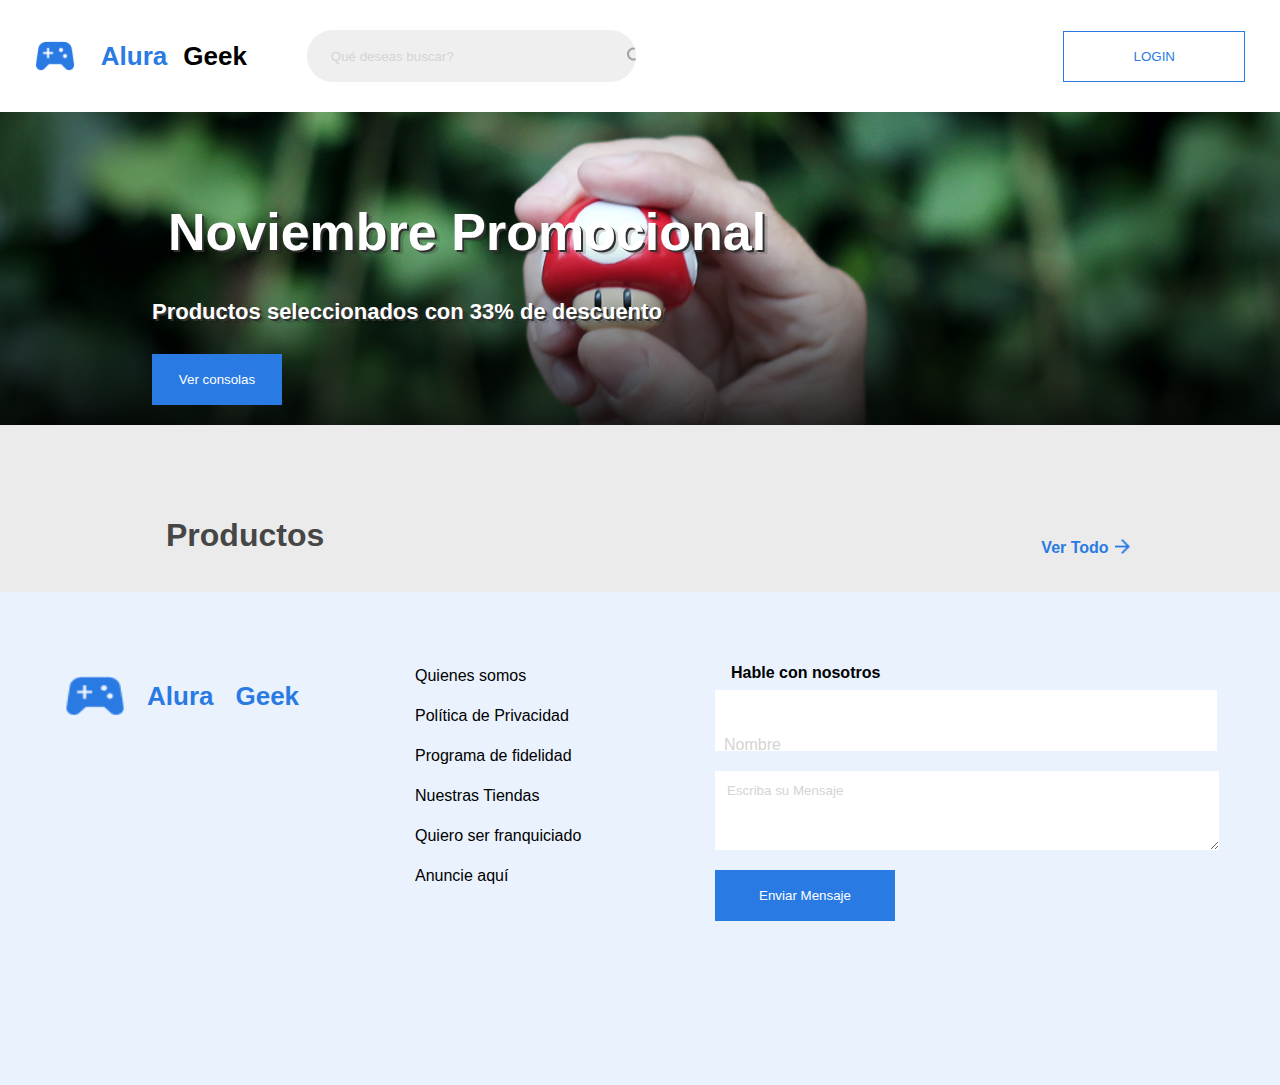
<file: screens/index.html>
<!DOCTYPE html>
<html lang="ES">
  <head>
    <meta charset="UTF-8" />
    <meta http-equiv="X-UA-Compatible" content="IE=edge" />
    <meta name="viewport" content="width=device-width, initial-scale=1.0" />
    <link rel="stylesheet" href="../styles/style.css" />
    <link rel="stylesheet" href="../styles/lista-productos.css">
    <link rel="preconnect" href="https://fonts.googleapis.com" />
    <link rel="preconnect" href="https://fonts.gstatic.com" crossorigin />
    <link href="https://fonts.googleapis.com/css2?family=Raleway:wght@400;500&display=swap" rel="stylesheet"/>
    <title>Alura Geek</title>
  </head>
  <body>
    <header>
      <nav>
        <div class="logo-busqueda">
          <div class="logo">
            <img src="../assets/logo.png" alt="logo" />
            <p class="logo-azul">Alura</p>
            <p>Geek</p>
          </div>
          <input i type="text" placeholder="Qué deseas buscar?" />
        </div>
        <div class="login">
          <a href="login.html"><button type="submit">Login</button></a>
        </div>
      </nav>
    </header>

    <section class="destaque">
      <div class="banner">
        <h1>Noviembre Promocional</h1>
        <h4>Productos seleccionados con 33% de descuento</h4>
        <a href="producto.html"><button class="menu__btn">Ver consolas</button></a>
      </div>
    </section>

    <section class="general-prods">
      <div class="prod-titulo">
        <div class="titulo">
          <p>Productos</p>
        </div>
        <div class="mostrar-mas">
          <a href="producto.html">
          <div class="div-verTodo">
            Ver Todo <img class="verTodo" src="../assets/Vector.png" alt="seta" />
          </div>
        </a>
        </div>
      </div>
      <section class="seccion-productos" data-product>

      </section>
    </section>

    <section class="contacto">
      <div class="referencia">
        <img src="../assets/logo.png" alt="logo" />
        <p>Alura</p>
        <p>Geek</p>
      </div>
      <div class="links-utiles">
        <a href="">Quienes somos</a>
        <a href="">Política de Privacidad</a>
        <a href="">Programa de fidelidad</a>
        <a href="">Nuestras Tiendas</a>
        <a href="">Quiero ser franquiciado</a>
        <a href="">Anuncie aquí</a>
      </div>

      <div class="form">
        <p>Hable con nosotros</p>
        <div class="label-float">
          <input
            type="text"
            name="Nombre"
            id="Nombre"
            class="input-nombre"
            placeholder=""
          />
          <label for="Nombre" class="label-nombre">Nombre</label>
        </div>
        <textarea
          name="mensaje"
          id="msg"
          cols="5"
          rows="5"
          placeholder="Escriba su Mensaje"
        ></textarea>
        <button>Enviar Mensaje</button>
      </div>
    </section>
    <script type="module" src="../controllers/productos-controller.js"></script>
    <script src="../screens/edit-product.html"></script>
  </body>
</html>
</file>
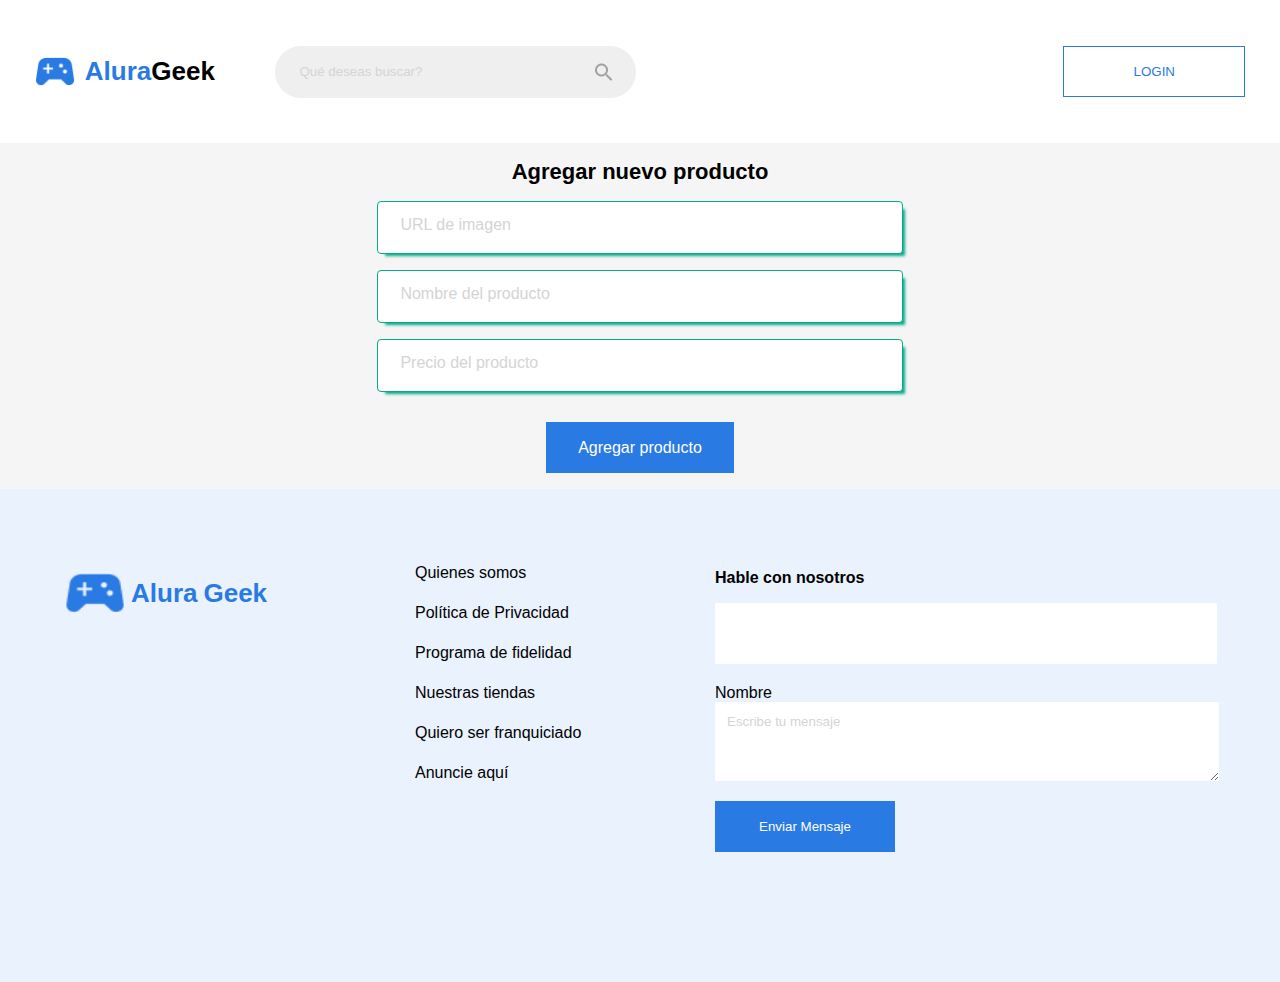
<file: screens/add-products.html>
<!DOCTYPE html>
<html lang="ES">
<head>
  <meta charset="UTF-8" />
  <meta http-equiv="X-UA-Compatible" content="IE=edge" />
  <meta name="viewport" type='text/css' content="width=device-width, initial-scale=1.0" />
  <link rel="preconnect" href="https://fonts.googleapis.com" />
  <link rel="preconnect" href="https://fonts.gstatic.com" crossorigin />
  <link href="https://fonts.googleapis.com/css2?family=Fira+Code:wght@700&display=swap">
  <link rel="shortcut icon" type="imagex/png" href="../assets/Logo.svg" width="16" height="16">
  <link rel="stylesheet" href="../styles/style.css" />
  <link rel="stylesheet" href="../styles/add-products.css" />
  <title>Alura Geek</title>
  </head>
  <body>
    <header>
      <nav>
        <div class="logo-busqueda">
          <div class="logo">
            <img src="../assets/logo.png" alt="logo" />
            <p class="logo-azul">Alura</p>
            <p>Geek</p>
          </div>
          <input i type="text" placeholder="Qué deseas buscar?" />
        </div>
        <div class="login">
          <a href="login.html"><button type="submit">Login</button></a>
        </div>
      </nav>
    </header>
    <main>
      <section class="product-add">
        <div class="product-add_title">Agregar nuevo producto</div>
        <form class="form-cadastro" data-form>
          <input
            class="product-add_input__url"
            type="text"
            placeholder="URL de imagen"
            required
            data-url
          />
          <input
            class="product-add_input__name"
            type="text"
            placeholder="Nombre del producto"
            required
            data-nombre
          />
          <input
            class="product-add_input__price"
            type="text"
            placeholder="Precio del producto"
            required
            data-precio
          />
          <button type="submit" class="product-add_btn">
            Agregar producto
          </button>
        </form>
      </section>
    </main>
  </body>
  <section class="contacto">
    <div class="referencia">
      <img src="../assets/logo.png" alt="logo" />
      <p>Alura</p>
      <p>Geek</p>
    </div>
    <div class="links-utiles">
      <a href="">Quienes somos</a>
      <a href="">Política de Privacidad</a>
      <a href="">Programa de fidelidad</a>
      <a href="">Nuestras tiendas</a>
      <a href="">Quiero ser franquiciado</a>
      <a href="">Anuncie aquí</a>
    </div>

    <div class="form">
      <p>Hable con nosotros</p>
      <div class="label-float">
        <input
          type="text"
          name="Nombre"
          id="Nombre"
          class="input-nome"
          placeholder=""
        />
        <label for="Nombre" class="label-nome">Nombre</label>
      </div>
      <textarea
        name="mensaje"
        id="msg"
        cols="5"
        rows="5"
        placeholder="Escribe tu mensaje"
      ></textarea>
      <button>Enviar Mensaje</button>
    </div>
  </section>
  <script type="module" src="../controllers/crea-productos-controller.js"></script>
</html>
</file>
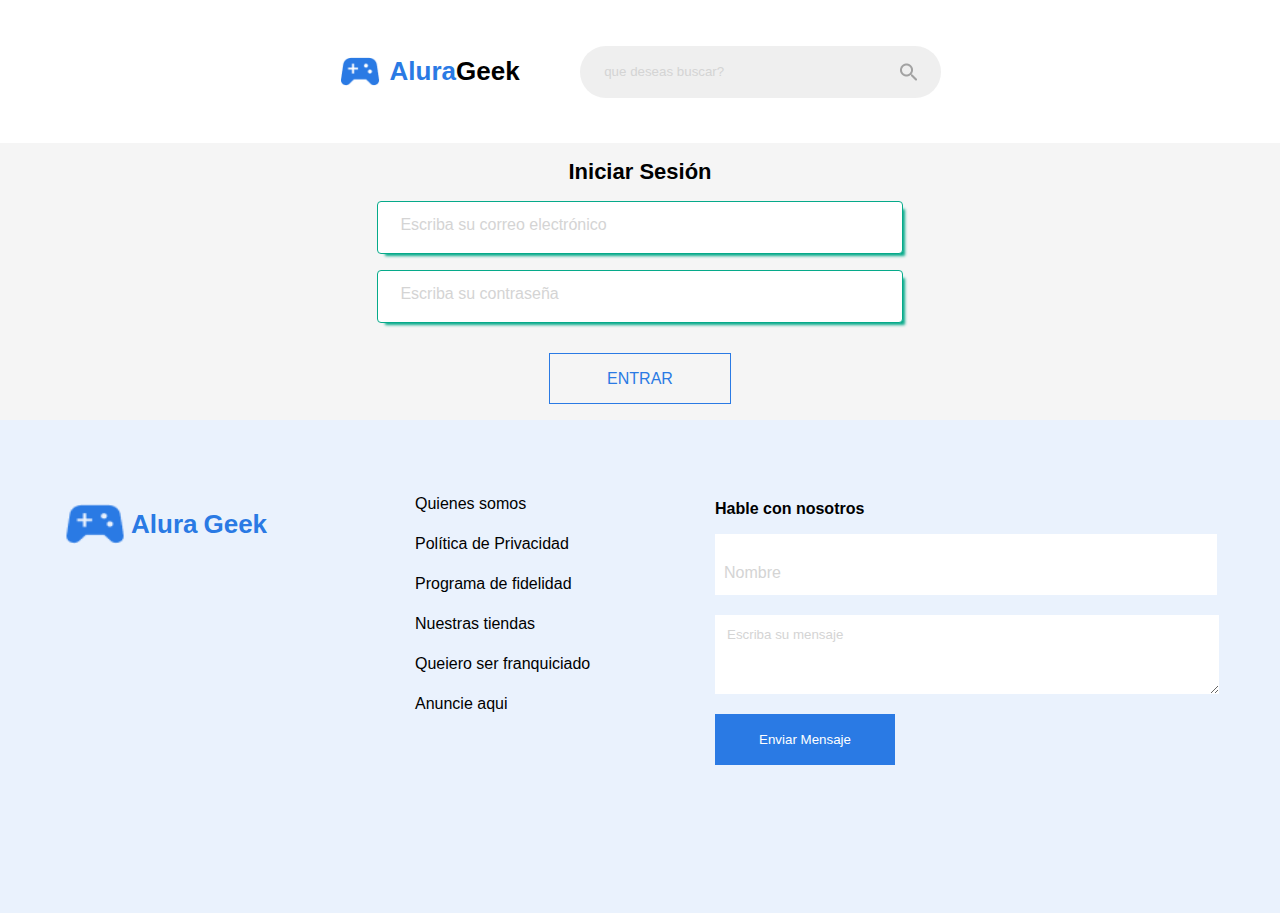
<file: screens/login.html>
<!DOCTYPE html>
<html lang="ES">
  <head>
    <meta charset="UTF-8" />
    <meta http-equiv="X-UA-Compatible" content="IE=edge" />
    <meta name="viewport" type="text/css" content="width=device-width, initial-scale=1.0"/>
    <link rel="preconnect" href="https://fonts.googleapis.com" />
    <link rel="preconnect" href="https://fonts.gstatic.com" crossorigin />
    <link href="https://fonts.googleapis.com/css2?family=Fira+Code:wght@700&display=swap"/>
    <link rel="stylesheet" href="../styles/style.css" />
    <link rel="stylesheet" href="../styles/login.css" />
    <title>Alura Geek</title>
  </head>
  <body>
    <header>
      <nav>
        <div class="logo-busqueda">
          <div class="logo">
            <img src="../assets/logo.png" alt="logo" />
            <p class="logo-azul">Alura</p>
            <p>Geek</p>
          </div>
          <input i type="text" placeholder="que deseas buscar?" />
        </div>
      </nav>
    </header>
    <main>
      <section class="login">
        <div class="login_title">Iniciar Sesión</div>
        <form action="#" class="form-cadastro" data-form>
          <input
            class="login_input__url"
            type="text"
            placeholder="Escriba su correo electrónico"
            required
            data-email
          />
          <input
            class="login_input__name"
            type="password"
            placeholder="Escriba su contraseña"
            required
            data-password
          />
          <button type="submit" class="login_btn">Entrar</button>
        </form>
      </section>
    </main>
  </body>
  <section class="contacto">
    <div class="referencia">
      <img src="../assets/logo.png" alt="logo" />
      <p>Alura</p>
      <p>Geek</p>
    </div>
    <div class="links-utiles">
      <a href="">Quienes somos</a>
      <a href="">Política de Privacidad</a>
      <a href="">Programa de fidelidad</a>
      <a href="">Nuestras tiendas</a>
      <a href="">Queiero ser franquiciado</a>
      <a href="">Anuncie aqui</a>
    </div>

    <div class="form">
      <p>Hable con nosotros</p>
      <div class="label-float">
        <input
          type="text"
          name="Nombre"
          id="Nombre"
          class="input-nome"
          placeholder=""
        />
        <label for="Nombre" class="label-nombre">Nombre</label>
      </div>
      <textarea
        name="mensaje"
        id="msg"
        cols="5"
        rows="5"
        placeholder="Escriba su mensaje"
      ></textarea>
      <button>Enviar Mensaje</button>
    </div>
  </section>
  <script type="module" src="../controllers/login-controller.js"></script>
</html>
</file>
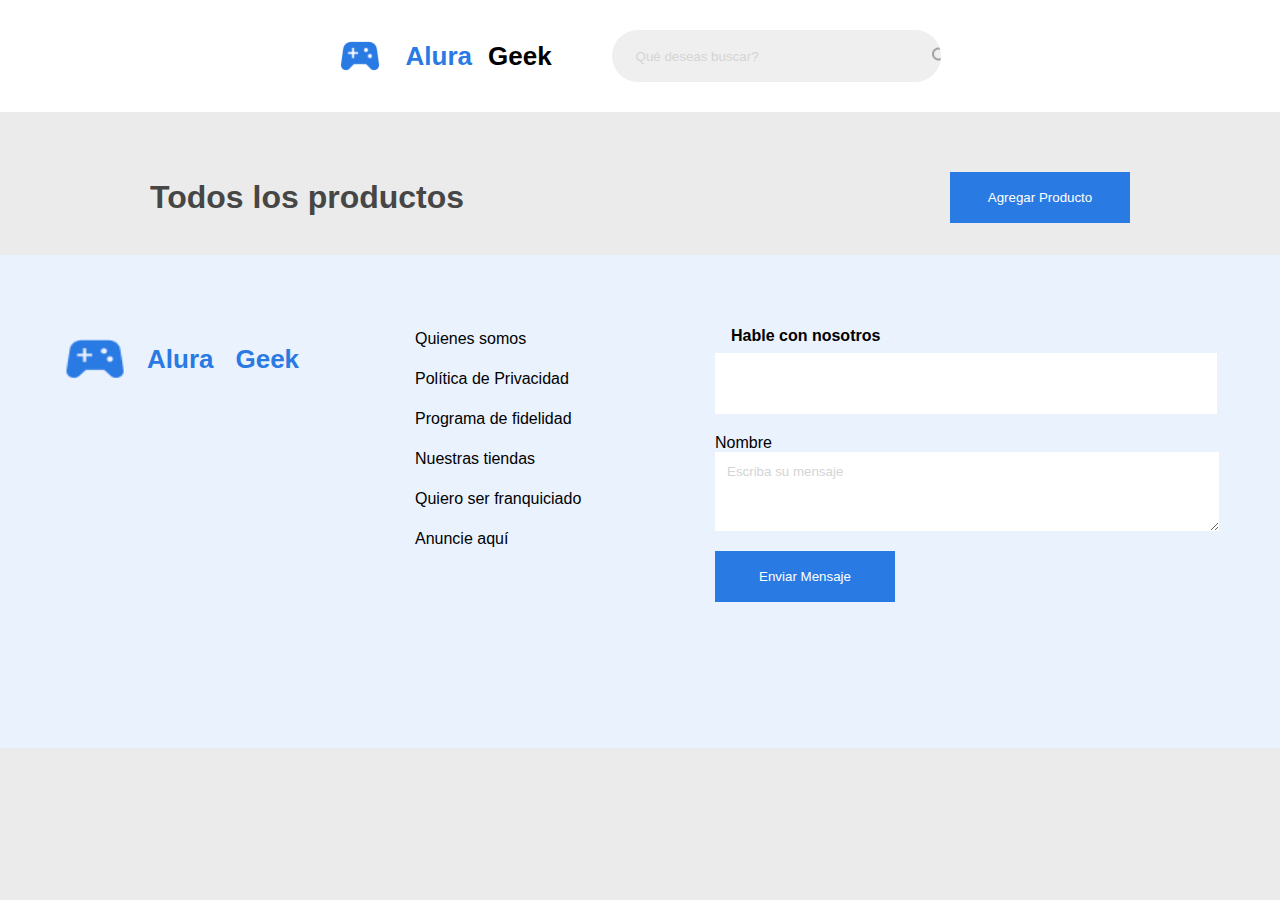
<file: screens/producto.html>
<!DOCTYPE html>
<html lang="ES">
  <head>
    <meta charset="UTF-8" />
    <meta http-equiv="X-UA-Compatible" content="IE=edge" />
    <meta name="viewport" content="width=device-width, initial-scale=1" />
    <link rel="preconnect" href="https://fonts.googleapis.com" />
    <link rel="preconnect" href="https://fonts.gstatic.com" crossorigin />
    <link href="https://fonts.googleapis.com/css2?family=Fira+Code:wght@700&display=swap"/>
    <link rel="stylesheet" href="../styles/style.css" />
    <link rel="stylesheet" href="../styles/products.css">
    <title>Alura Geek</title>
  </head>
  <body>
    <header>
      <nav>
        <div class="logo-busqueda">
          <div class="logo">
            <img src="../assets/logo.png" alt="logo" />
            <a href="index.html"><p class="logo-azul">Alura</p></a>
            <p>Geek</p>
          </div>
          <input i type="text" placeholder="Qué deseas buscar?" />
        </div>
      </nav>
    </header>

    <section class="general-products">
      <div class="products_title">
        <span>Todos los productos</span> 
        <a href="../screens/add-products.html"> <button class="product-button">Agregar Producto</button> </a>
      </div>

      <section class="products-section" data-allProducts>
        
      </section>
    </section>
    
    <section class="contacto">
      <div class="referencia">
        <img src="../assets/logo.png" alt="logo" />
        <p>Alura</p>
        <p>Geek</p>
      </div>
      <div class="links-utiles">
        <a href="">Quienes somos</a>
        <a href="">Política de Privacidad</a>
        <a href="">Programa de fidelidad</a>
        <a href="">Nuestras tiendas</a>
        <a href="">Quiero ser franquiciado</a>
        <a href="">Anuncie aquí</a>
      </div>

      <div class="form">
        <p>Hable con nosotros</p>
        <div class="label-float">
          <input
            type="text"
            name="Nombre"
            id="Nombre"
            class="input-nombre"
            placeholder=""
          />
          <label for="Nombre" class="label-nome">Nombre</label>
        </div>
        <textarea
          name="mensaje"
          id="msg"
          cols="5"
          rows="5"
          placeholder="Escriba su mensaje"
        ></textarea>
        <button>Enviar Mensaje</button>
      </div>
    </section>

  <script type="module" src="../controllers/lista-productos.js"></script>
</body>
</html>
</file>
<file: styles/style.css>
/*---------------Variaveis---------------*/

:root {
  --bg-color: #ebebeb;
  --input-placeholder: #d4d4d4;
  --input-bg: #efefef;
  --texto-destaque: #ffff;
  --azul-destaque: #2a7ae4;
  --bg-contacto: #eaf2fd;
  font-family: "Releway", sans-serif;
}

/*---------------Normaliza - Reset-CSS---------------*/

body {
  margin: 0;
  padding: 0;
  box-sizing: border-box;
  font-family: "Releway", sans-serif;
  background-color: var(--bg-color);
  scroll-behavior: smooth;
}

/*---------------Padrão de projeto---------------*/

 textarea:focus,
input:focus {
  box-shadow: 0 0 0 0;
  border: 0 none;
  outline: 0;
}

input::placeholder,
textarea::placeholder {
  color: var(--input-placeholder);
  padding: 2%;
}

a {
  text-decoration: none;
  color: var(--azul-destaque);
  font-weight: 800;
  font-family: "Releway", sans-serif;
}

button {
  cursor: pointer;
}

/*---------------Header---------------*/

header {
  padding: 30px;
  background-color: var(--texto-destaque);
}

nav {
  display: flex;
  align-items: center;
  justify-content: space-around;
  flex-direction: row;
}

.logo-busqueda {
  width: 601px;
  display: flex;
  align-items: center;
  justify-content: space-between;
}

.logo {
  display: flex;
  align-items: center;
}

.logo img {
  height: 29.17px;
  width: 40.02px;
}

.logo p {
  font-size: 26px;
  font-weight: bolder;
}

.logo .logo-azul {
  margin-left: 10px;
  color: var(--azul-destaque);
}

.logo-busqueda input {
  margin-left: 10%;
  width: 393px;
  height: 40px;
  border-radius: 30px;
  padding: 1% 3%;
  border: none;
  background-color: var(--input-bg);
  background-image: url("../assets/lupa.png");
  background-repeat: no-repeat;
  background-position: right;
  background-position-x: 320px;
}

.login {
  width: 600px;
  display: flex;
  justify-content: end;
}

.login button {
  width: 182px;
  height: 51px;
  background: none;
  border: solid 1px var(--azul-destaque);
  color: var(--azul-destaque);
  text-transform: uppercase;
}

.login button:hover {
  border: none;
  background-color: #06AA8a;
  transition: all;
    transition-duration: 300ms;
  color: var(--texto-destaque);
}

/*---------------Formulario Footer---------------*/

.contacto {
  background-color: var(--bg-contacto);
  display: flex;
  height: 365px;
  justify-content: center;
  padding: 64px 0;
}

.referencia {
  display: flex;
  width: 350px;
  margin: 20px 0 0 0;
}

.referencia img {
  width: 60px;
  height: 40px;
}

.img-crud {
  width: 250px;
  height: 200px;
}

.referencia p {
  font-size: 26px;
  font-weight: bolder;
  color: var(--azul-destaque);
  margin-top: 5px;
  margin-left: 6px;
}

.links-utiles {
  display: flex;
  flex-direction: column;
  line-height: 40px;
  width: 200px;
  margin-right: 100px;
}

.links-utiles a {
  color: black;
  font-weight: normal;
}

.form {
  display: flex;
  flex-direction: column;
  position: relative;
  width: 500px;
}

.form p {
  font-weight: bolder;
}

.form input {
  width: 475px;
  position: relative;
  height: 56px;
  border: transparent;
  margin-bottom: 20px;
  box-sizing: content-box;
  padding: 0.5% 2.7%;
  color: var(--azul-destaque);
}

.form input:hover {
  border-bottom: solid 2px var(--azul-destaque);
  transition: linear 1s;
}

.label-nombre {
  width: 100%;
  position: absolute;
  color: var(--input-placeholder);
  top: 80px;
  left: 9px;
  transition: 0.5s;
}

.input-nombre:focus + .label-nombre {
  top: 64px;
  font-size: 14px;
  z-index: 2;
  transition: 0.2s;
  color: var(--azul-destaque);
}

.form textarea {
  width: 100%;
  font-family: "Relaway", sans-serif;
  border: transparent;
  color: var(--azul-destaque);
  margin-bottom: 20px;
}

.form button {
  background-color: var(--azul-destaque);
  border: none;
  color: var(--texto-destaque);
  height: 51px;
  width: 180px;
}
</file>
<file: styles/lista-productos.css>
.destaque {
	height: 315px;
	background-image: url(../assets/banner-image.png);
	background-size: 100vw;
	background-repeat: no-repeat;
	padding: 32px 32px 0px 32px;
  }

  .banner {
	width: 751px;
	height: 261px;
	padding-left: 120px;
	display: flex;
	flex-direction: column;
	justify-content: end;
  }

  .banner h1 {
	color: var(--texto-destaque);
	font-size: 52px;
	font-weight: bold;
	text-shadow: 2px 2px 0px #323131, 5px 4px 0px rgb(0 0 0 / 15%);
	flex-wrap: wrap;
  }

  .banner h4 {
	color: var(--texto-destaque);
	font-size: 22px;
	font-weight: bold;
	text-shadow: 2px 2px 0px #323131, 5px 4px 0px rgb(0 0 0 / 15%);
	flex-wrap: wrap;
  }

  .banner button {
	background-color: var(--azul-destaque);
	border: none;
	color: var(--texto-destaque);
	height: 51px;
	width: 130px;
	flex-wrap: wrap;
  }

  /*-----------------------Main-----------------------*/

  .general-prods {
	height: 100%;
	display: flex;
	flex-direction: column;
	margin: 0 auto;
  }

  .seccion-productos {
	height: 100%;
	padding: 0px 150px 0px 150px;
	display: flex;
	justify-content: space-between;
	flex-wrap: wrap;
	gap: 10px;
  }

  .prod-titulo {
	padding: 20px 110px 0px 120px;
	display: flex;
	justify-content: space-between;
	align-items: center;
  }

  .prod-titulo .titulo {
	font-size: 32px;
	font-weight: bold;
	padding: 30px;
	color: #464646;
  }

  .mostrar-mas {
	font-weight: bold;
	margin-top: 25px;
	color: var(--azul-destaque);
	display: flex;
	padding: 30px;
  }

  .div-verTodo {
	display: flex;
	gap: 0.4rem;
	margin-right: 10px;
  }

  .producto {
	display: flex;
	flex-direction: column;
	margin-bottom: 32px;
	padding-top: 1rem;
	background-color: #F5B7B1;
	 box-shadow: 2px 4px 10px black;
  }

  .verTodo {
	width: 15px;
	height: 15px;
  }
  
  .product-name {
	color: black;
	font-weight: 500;
	font-size: 14px;
  }
  .precio {
	color: black;
	font-weight: bold;
	font-size: 16px;
  }
  
  .ver-producto {
	font-weight: bold;
	font-size: 16px;
	padding-left: 1rem;
	color: black;
	padding-bottom: 1rem;
  }
  
  img {
	width: 176px;
	height: 174px;
	cursor: pointer;
	opacity: 2;
  }
  
  h1,
  p {
	margin: 8px 0px 8px 0px;
	padding-left: 1rem;
  }
</file>
<file: styles/add-products.css>
main {
    background: rgb(245, 245, 245);
    padding: 16px;
}

.top_menu {
    display: flex;
    flex-direction: row;
    justify-content: center;
    align-items: center;
    padding: 12px 16px;
    border: 1px solid var(--cor-primaria);

    font-weight: 600;
    font-size: 14px;
    line-height: 16px;

    color: var(--cor-primaria);
    background-color: var(--cor-branco)
}

.product-add_title {
    display: flex;
    font-weight: 700;
    font-size: 22px;
    line-height: 26px;
    margin: 0 auto;
    justify-content: center;
}

.product-add_mobile {
    height: 70px;
    display: flex;
    flex-direction: column;
    justify-content: center;
    align-items: center;
    background: #FFFFFF;
    border: 1px dashed #C8C8C8;

    padding: 32px;
    gap: 16px;
}

.product-add_mobile__plus {
    font-weight: 400;
    font-size: 50px;
    line-height: 20px;
    color: #C8C8C8;
}

.product-add_mobile__description {
    font-weight: 400;
    font-size: 14px;
    line-height: 20px;
    color: #C8C8C8;
}
.product-add_input__url,
.product-add_input__name,
.product-add_input__price,
.product-add_textarea__description {
    width: 40%;
    display: flex;
    align-items: center;
    justify-content: center;
    margin: 0 auto;
    padding: 8px 12px 13px 12px;
    border-bottom: 1px solid var(--cor-secundaria);
    border-radius: 4px;
    height: 30px;
    font-weight: 400;
    font-size: 16px;
    line-height: 20px;
    margin-top: 16px;
    border: solid #06AA8a 1px;
    box-shadow: 5px 5px 3px -3px #06AA8a;
}

.product-add_textarea__description {
    height: 81px;
}

.product-add_btn {
    display: flex;
    flex-direction: row;
    justify-content: center;
    align-items: center;
    padding: 16px;
    margin-top: 16px;
    gap: 10px;
    justify-content: center;
    margin: 0 auto;
    width: 15%;
    height: 51px;
    border: solid #2A7AE4 1px;
    background: #2A7AE4;
    margin-top: 30px;
    font-weight: 400;
    font-size: 16px;
    line-height: 19px;
    color: #FFFFFF;
}
.product-add_btn:hover{
    border: none;
    background-color: #06AA8a;
    transition: all;
    transition-duration: 300ms;
    color: var(--texto-destaque);
}

.product-add_tablet {
    display: flex;
    flex-direction: row;
    justify-content: flex-start;
    align-items: center;
    margin-top: 16px;
    gap: 8px;
}

.product-add_tablet__box-file {
    display: flex;
    flex-direction: column;
    justify-content: center;
    align-items: center;
    padding: 32px;
    gap: 16px;
    width: 254px;
    height: 152px;
    background: #FFFFFF;
    border: 1px dashed #C8C8C8;
}

.product-add_tablet__box-file_description {
    font-style: normal;
    font-weight: 400;
    font-size: 14px;
    line-height: 20px;
    display: flex;
    align-items: center;
    text-align: center;
}

.product-add_tablet__btn,
.product-add_desktop__btn {
    display: flex;
    flex-direction: row;
    justify-content: center;
    align-items: center;
    padding: 16px;
    gap: 10px;
    height: 51px;
    border: 1px solid #2A7AE4;
    background: #FFFFFF;
    font-weight: 400;
    font-size: 16px;
    line-height: 19px;
    color: #2A7AE4;
}

.product-add_tablet {
    display: none;
}
</file>
<file: styles/login.css>
main {
  background: rgb(245, 245, 245);
  padding: 16px;
}

.login {
  width: 100%;
  display: flex;
  flex-direction: column;
}

.login_title {
  display: flex;
  font-weight: 700;
  font-size: 22px;
  line-height: 26px;
  margin: 0 auto;
  justify-content: center;
}

.login_input__url,
.login_input__name {
  width: 40%;
  display: flex;
  align-items: center;
  justify-content: center;
  margin: 0 auto;
  padding: 8px 12px 13px 12px;
  border-bottom: 1px solid var(--cor-secundaria);
  border-radius: 4px;
  height: 30px;
  font-weight: 400;
  font-size: 16px;
  line-height: 20px;
  margin-top: 16px;
  border: solid #06AA8a 1px;
  box-shadow: 5px 5px 3px -3px #06AA8a;
}

.login_btn {
  display: flex;
  flex-direction: row;
  justify-content: center;
  align-items: center;
  padding: 16px;
  margin-top: 16px;
  gap: 10px;
  justify-content: center;
  margin: 0 auto;
  width: 45%;
  height: 51px;
  background: #2a7ae4;
  margin-top: 30px;
  font-weight: 400;
  font-size: 16px;
  line-height: 19px;
  color: #ffffff; 
}
</file>
<file: styles/products.css>
.general-products {
  height: 100%;
  display: flex;
  flex-direction: column;
  margin: 0 auto;
}

.products_title {
  display: flex;
  justify-content: space-between;
  align-items: center;
  padding: 60px 150px 0px 150px;
  font-size: 32px;
  font-weight: bold;
  color: #464646;
} 

.product-button {
  background-color: var(--azul-destaque);
  border: none;
  color: var(--texto-destaque);
  height: 51px;
  width: 180px;
} 

.products-section {
  height: 100%;
	padding: 0px 150px 0px 150px;
	display: flex;
	justify-content: space-between;
	flex-wrap: wrap;
	gap: 10px;
  margin-top: 2rem;
}

.producto {
  display: flex;
  flex-direction: column;
  margin-bottom: 32px;
  font-size: 16px;
  padding-top: 1rem;
  background-color: aquamarine;
  border-radius: 5px;
  box-shadow: 2px 4px 10px black;
 
} 

.precio {
  color: #464646;
  font-weight: bold;
  font-size: 16px;
}

img {
  width: 176px;
  height: 174px;
  cursor: pointer;
} 

.container {
  position: relative;
 
 
}


.container .editImage {
  position: absolute;
  top: 30px;
  right: 15px;
}
.container .deleteImage {
  position: absolute;
  top: 30px;
  right: 50px;
}

.editImage,
.deleteImage {
  width: 24px;
  height: 24px;
}

.buttonDelete,
.buttonEdit {
  background-color: transparent;
  border-color: transparent;
}

h1,
p {
  margin: 8px 0px 8px 0px;
  padding-left: 1rem;
}





/*---------------------------------------------------------------*/

/* main {
  background: rgb(245, 245, 245);
  padding: 16px;
}  */

/* .top_menu {
  display: flex;
  flex-direction: row;
  justify-content: center;
  align-items: center;
  padding: 12px 16px;
  border: 1px solid var(--cor-primaria);

  font-weight: 600;
  font-size: 14px;
  line-height: 16px;

  color: var(--cor-primaria);
  background-color: var(--cor-branco);
} */

/* .products_mobile {
  height: 70px;
  display: flex;
  flex-direction: column;
  justify-content: center;
  align-items: center;
  background: #ffffff;
  border: 1px dashed #c8c8c8;
  padding: 32px;
  gap: 16px;
} */

/* .products_mobile__plus {
  font-weight: 400;
  font-size: 50px;
  line-height: 20px;
  color: #c8c8c8;
}

.products_mobile__description {
  font-weight: 400;
  font-size: 14px;
  line-height: 20px;
  color: #c8c8c8;
} */
</file>
